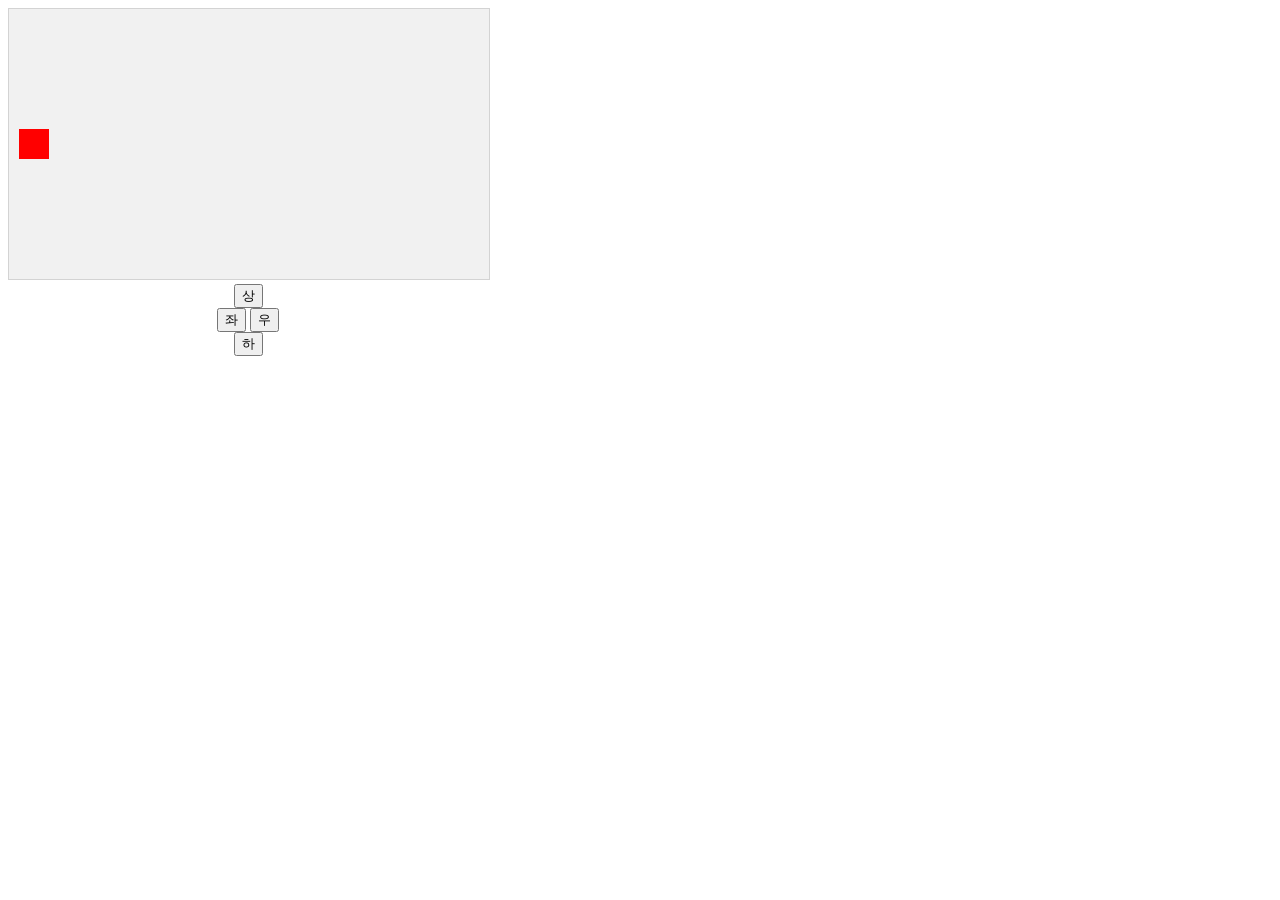
<file: index.html>
<!DOCTYPE html>
<html lang="en">
<head>
    <meta charset="UTF-8">
    <meta name="viewport" content="width=device-width, initial-scale=1.0">
    <meta http-equiv="X-UA-Compatible" content="ie=edge">
    <title>나의 블록체인</title>
    <link rel="stylesheet" href="./common/style.css">
    <script src="./common/block.js"></script>
</head>
<body>
    <div class="controll">
        <button>상</button><br>
        <button>좌</button>
        <button onmousedown="moveRight()" onmouseup="moveStop()">우</button><br>
        <button>하</button>
    </div>
</body>
</html>
</file>
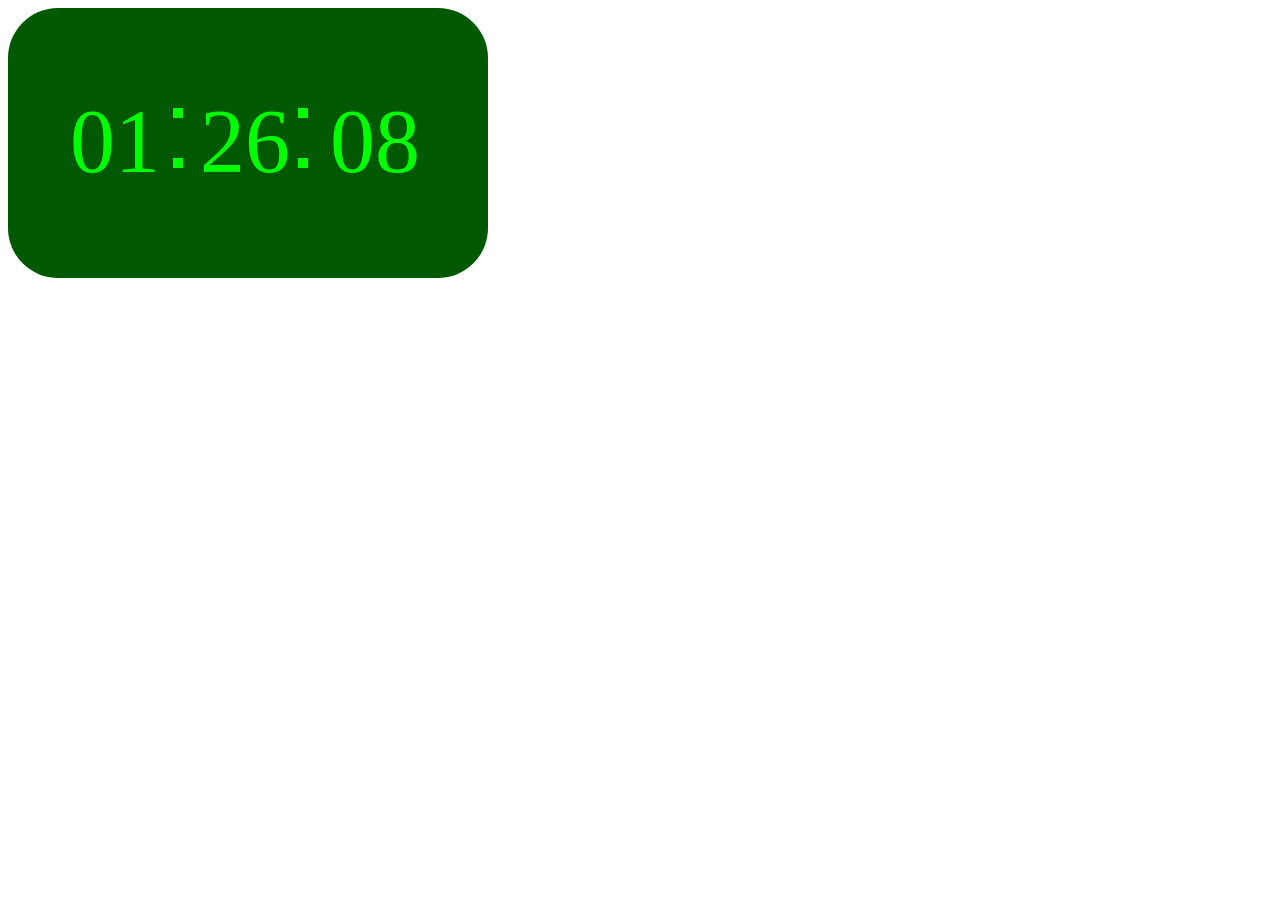
<file: digitime/digitclock.html>
<!DOCTYPE html>
<html lang="en">

<head>
    <meta charset="UTF-8">
    <meta name="viewport" content="width=device-width, initial-scale=1.0">
    <meta http-equiv="X-UA-Compatible" content="ie=edge">
    <title>Document</title>
    <style>
        canvas {
            background-color: rgb(0, 88, 0);
            border-radius: 50px;
        }
        span{
            font-family: 'Digital Dismay';
            font-size: 90px;
            color:lime;
            position:absolute;
            top:90px;
        }
        #hour{
            left:70px;
        }
        #min{
            left:200px;
        }
        #sec{
            left:330px;
        }
    </style>
</head>
<body>
    <span id="hour"></span>
    <span id="min"></span>
    <span id="sec"></span>
    <script>
        var canvas = document.createElement("canvas");
        document.body.insertBefore(this.canvas, document.body.childNodes[0]);
        var ctx = canvas.getContext("2d");
        canvas.width = 480;
        canvas.height = 270;
        ctx.fillStyle = "lime";
        setInterval(clear, 500);
        setInterval(draw, 1000);
        setInterval(time, 500);
        function time() {
            var date = new Date();
            var h = date.getHours(); // 0 - 23
            var m = date.getMinutes(); // 0 - 59
            var s = date.getSeconds(); // 0 - 59

            h = (h < 10) ? "0" + h : h;
            m = (m < 10) ? "0" + m : m;
            s = (s < 10) ? "0" + s : s;
            document.getElementById("hour").innerText = h;
            document.getElementById("min").innerText = m;
            document.getElementById("sec").innerText = s;
            
        }
        function clear() {
            ctx.clearRect(0, 0, this.canvas.width, this.canvas.height);
        }
        function draw() {
            ctx.fillRect(165, 150, 10, 10);
            ctx.fillRect(165, 100, 10, 10);
            ctx.fillRect(290, 150, 10, 10);
            ctx.fillRect(290, 100, 10, 10);
        }
    </script>
</body>
</html>
</file>
<file: common/style.css>
canvas {
  background-color: #f1f1f1;
  border: 1px solid #d3d3d3;
}

.controll {
  text-align: center;
  width: 480px;
}
/*# sourceMappingURL=style.css.map */
</file>
